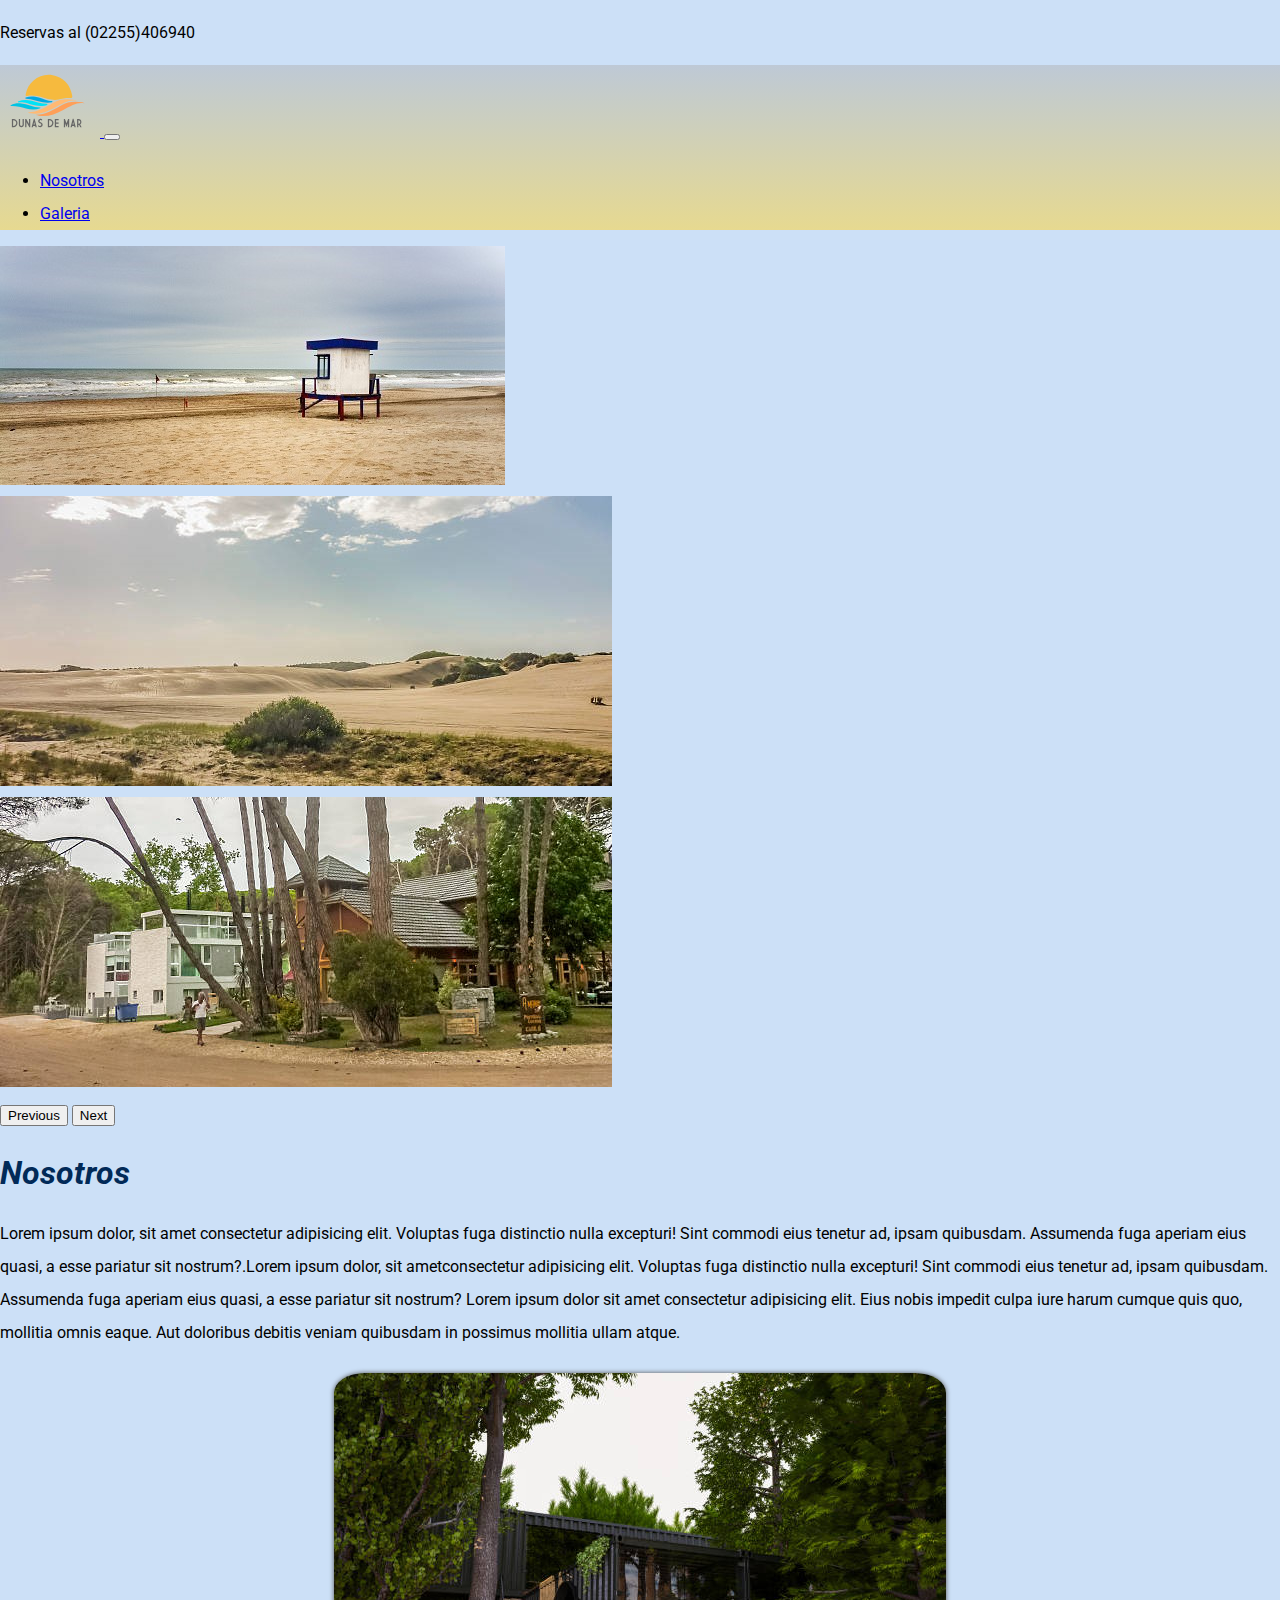
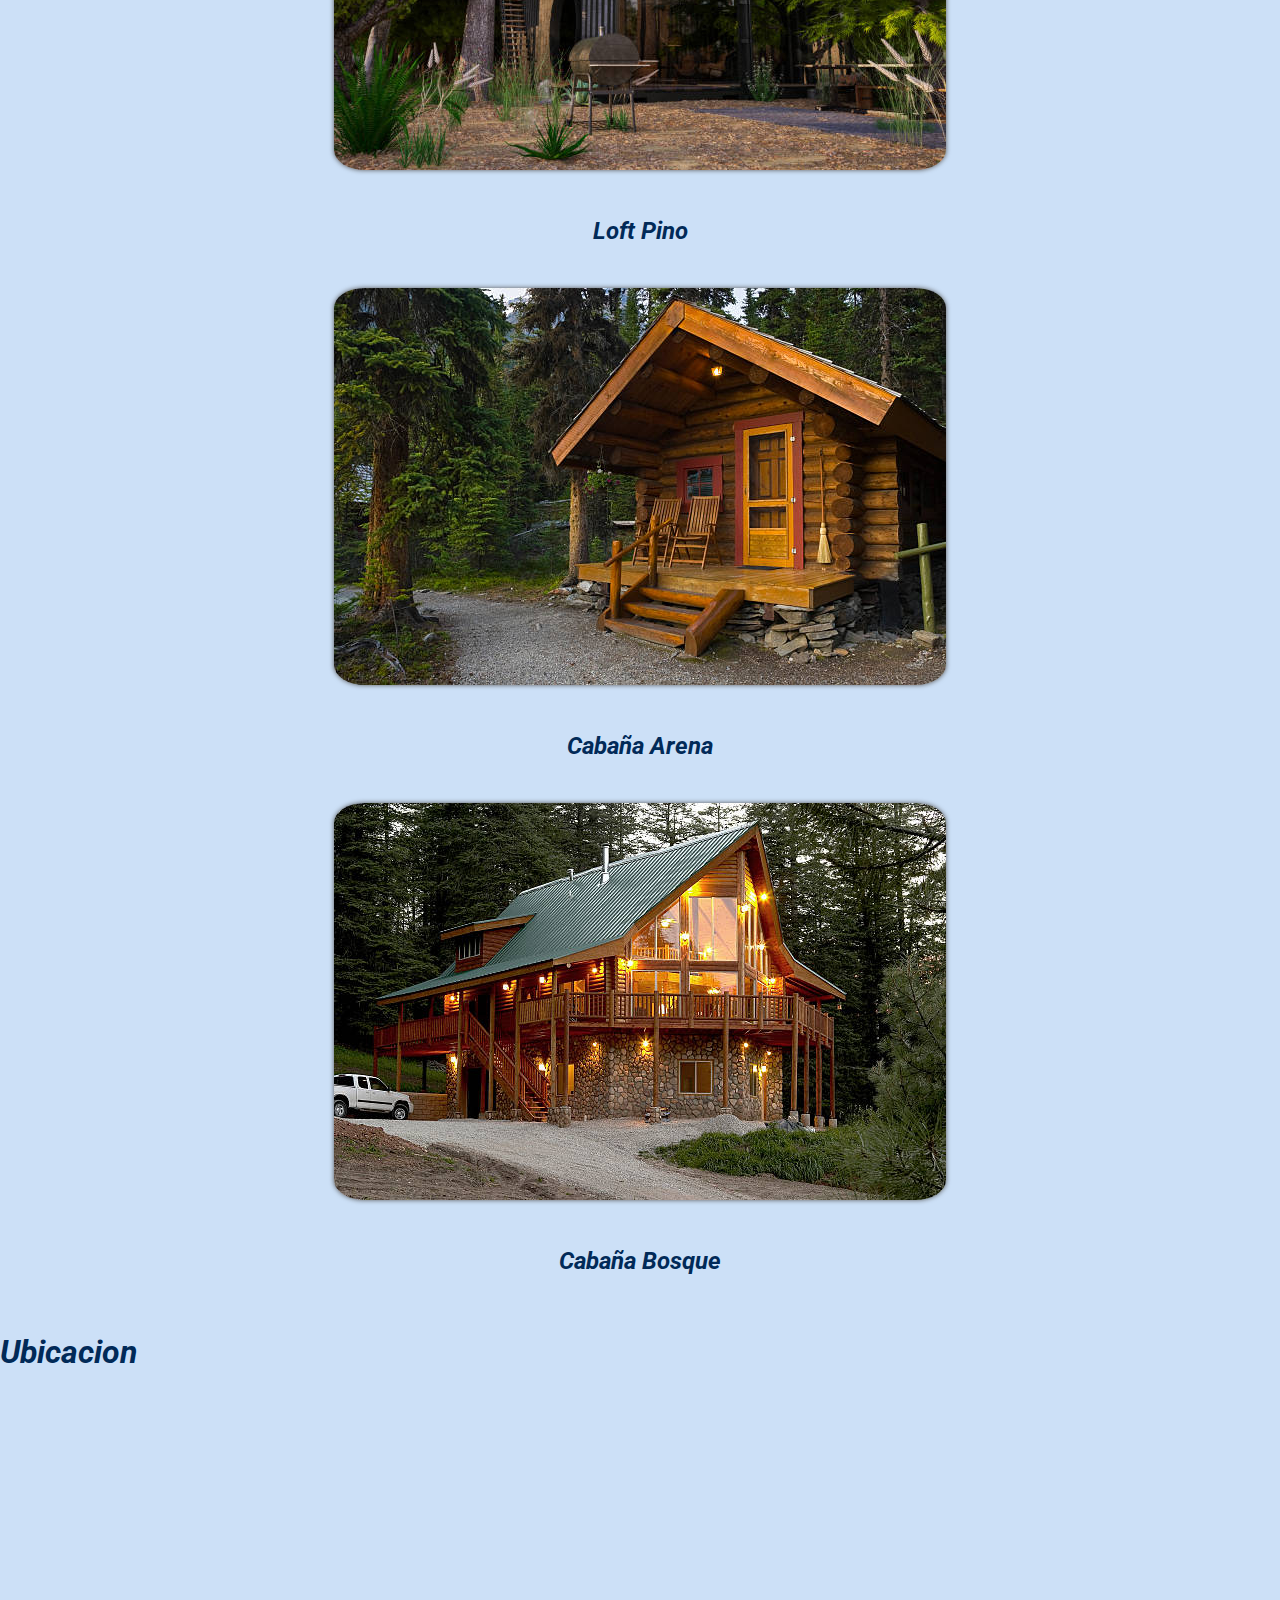
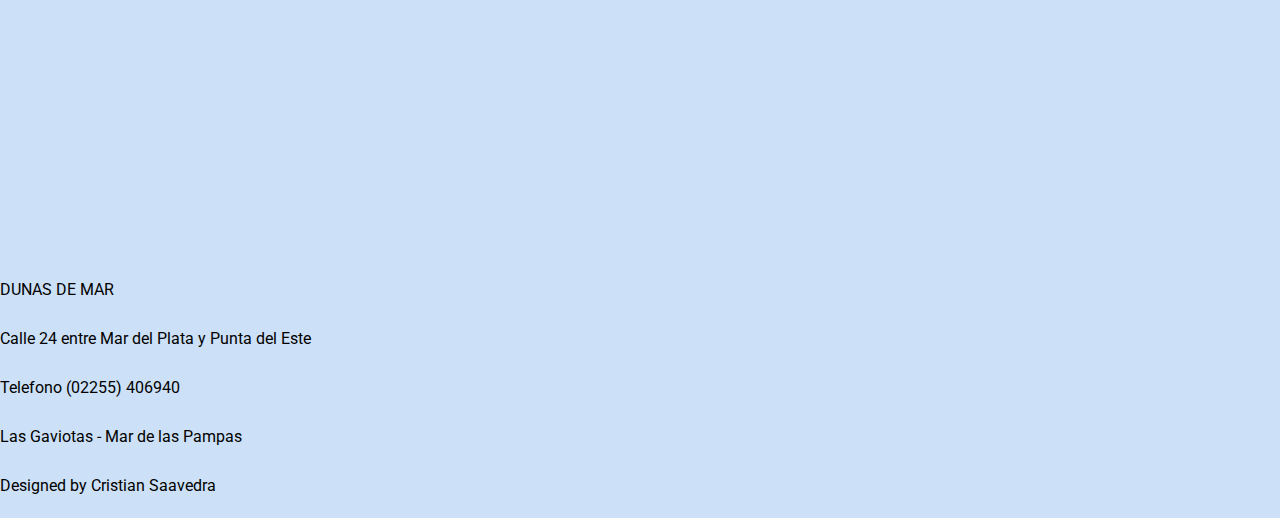
<file: index.html>
<!DOCTYPE html>
<html lang="en">

<head>
    <meta charset="UTF-8">
    <meta http-equiv="X-UA-Compatible" content="IE=edge">
    <meta name="viewport" content="width=device-width, initial-scale=1.0">
    <title>Dunas de Mar</title>
    <link rel="preconnect" href="https://fonts.googleapis.com">
    <link rel="preconnect" href="https://fonts.gstatic.com" crossorigin>
    <link href="https://fonts.googleapis.com/css2?family=Roboto:wght@100;300;500&display=swap" rel="stylesheet">
    <link href="https://cdn.jsdelivr.net/npm/bootstrap@5.1.3/dist/css/bootstrap.min.css" rel="stylesheet" integrity="sha384-1BmE4kWBq78iYhFldvKuhfTAU6auU8tT94WrHftjDbrCEXSU1oBoqyl2QvZ6jIW3" crossorigin="anonymous">
    <link rel="stylesheet" href="css/styleb.css">


</head>

<body>
    <div class="text-center text-secondary">
        <p>Reservas al (02255)406940</p>
    </div>
    <!--inicia nav-->
    <nav class="navbar navbar-expand-lg navbar-light sticky-top" id="botonera">
        <div class="container-fluid">
            <a class="navbar-brand" href="indexb.html">
                <img src="img/logo.svg" alt="" class="w-50">
            </a>
            <button class="navbar-toggler" type="button" data-bs-toggle="collapse" data-bs-target="#navbarSupportedContent" aria-controls="navbarSupportedContent" aria-expanded="false" aria-label="Toggle navigation">
            <span class="navbar-toggler-icon"></span>
          </button>
            <div class="collapse navbar-collapse" id="navbarSupportedContent">
                <ul class="navbar-nav ms-auto mb-2 mb-lg-0">
                    <li class="nav-item">
                        <a class="nav-link" aria-current="page" href="index.html">Nosotros</a>
                    </li>
                    <li class="nav-item">
                        <a class="nav-link" aria-current="page" href="galeriab.html">Galeria</a>
                    </li>
                </ul>
            </div>
        </div>
    </nav>
    <!-- termina nav -->
    <!-- empieza carousel -->
    <div id="carouselExampleFade" class="carousel slide carousel-fade" data-bs-ride="carousel">
        <div class="carousel-inner">
            <div class="carousel-item active">
                <img src="img/homeimg.jpg" class="d-block w-100" alt="homeimg">
            </div>
            <div class="carousel-item">
                <img src="img/playas3.jpg" class="d-block w-100" alt="playas3">
            </div>
            <div class="carousel-item">
                <img src="img/dunasdemar.jpg" class="d-block w-100" alt="dunasdemar">
            </div>
        </div>
        <button class="carousel-control-prev" type="button" data-bs-target="#carouselExampleFade" data-bs-slide="prev">
          <span class="carousel-control-prev-icon" aria-hidden="true"></span>
          <span class="visually-hidden">Previous</span>
        </button>
        <button class="carousel-control-next" type="button" data-bs-target="#carouselExampleFade" data-bs-slide="next">
          <span class="carousel-control-next-icon" aria-hidden="true"></span>
          <span class="visually-hidden">Next</span>
        </button>
    </div>
    <!-- termina carousel -->
    <!-- empieza section 1 -->
    <section class="py-3">
        <div class="container-fluid">
            <h2 class="text-center">Nosotros</h2>
            <p>Lorem ipsum dolor, sit amet consectetur adipisicing elit. Voluptas fuga distinctio nulla excepturi! Sint commodi eius tenetur ad, ipsam quibusdam. Assumenda fuga aperiam eius quasi, a esse pariatur sit nostrum?.Lorem ipsum dolor, sit ametconsectetur
                adipisicing elit. Voluptas fuga distinctio nulla excepturi! Sint commodi eius tenetur ad, ipsam quibusdam. Assumenda fuga aperiam eius quasi, a esse pariatur sit nostrum? Lorem ipsum dolor sit amet consectetur adipisicing elit. Eius nobis
                impedit culpa iure harum cumque quis quo, mollitia omnis eaque. Aut doloribus debitis veniam quibusdam in possimus mollitia ullam atque.</p>

        </div>
        <div class="container-fluid">
            <div class="row">
                <div class="casa col-sm-12 col-md-12 col-lg-4 ">
                    <img src="img/pino1.jpg" alt="pino" class="w-100">
                    <h3 class="text-center">Loft Pino</h3>
                </div>
                <div class="casa col-sm-12 col-md-12 col-lg-4 ">
                    <img src="img/arena1.jpg" alt="arena" class="w-100">
                    <h3 class="text-center">Cabaña Arena</h3>
                </div>
                <div class="casa col-sm-12 col-md-12 col-lg-4 ">
                    <img src="img/bosque1.jpg" alt="bosque" class="w-100">
                    <h3 class="text-center">Cabaña Bosque</h3>
                </div>
            </div>
        </div>

    </section>

    <!-- termina section -->
    <!-- empieza section 2 -->
    <section class="py-3">
        <div class="container-fluid">
            <h2 class="text-center">Ubicacion</h2>
        </div>
        <div class="map-responsive">
            <iframe src="https://www.google.com/maps/embed?pb=!1m18!1m12!1m3!1d1154.4220809812261!2d-57.02742946127886!3d-37.33671243508134!2m3!1f0!2f0!3f0!3m2!1i1024!2i768!4f13.1!3m3!1m2!1s0x959b5dd0fa54eaf1%3A0x745b63779392e329!2sMar%20de%20las%20Pampas%2C%20Provincia%20de%20Buenos%20Aires!5e0!3m2!1ses!2sar!4v1644884885836!5m2!1ses!2sar"
                width="100%" height="450" style="border:0;" allowfullscreen="" loading="lazy"></iframe>
        </div>
    </section>
    <footer>
        <div class="text-center text-warning bg-dark py-3">
            <p>DUNAS DE MAR</p>
            <p>Calle 24 entre Mar del Plata y Punta del Este</p>
            <p>Telefono (02255) 406940</p>
            <p>Las Gaviotas - Mar de las Pampas</p>
            <p>Designed by Cristian Saavedra</p>
        </div>
    </footer>
    <script src="https://cdn.jsdelivr.net/npm/bootstrap@5.1.3/dist/js/bootstrap.bundle.min.js" integrity="sha384-ka7Sk0Gln4gmtz2MlQnikT1wXgYsOg+OMhuP+IlRH9sENBO0LRn5q+8nbTov4+1p" crossorigin="anonymous"></script>
</body>

</html>
</file>
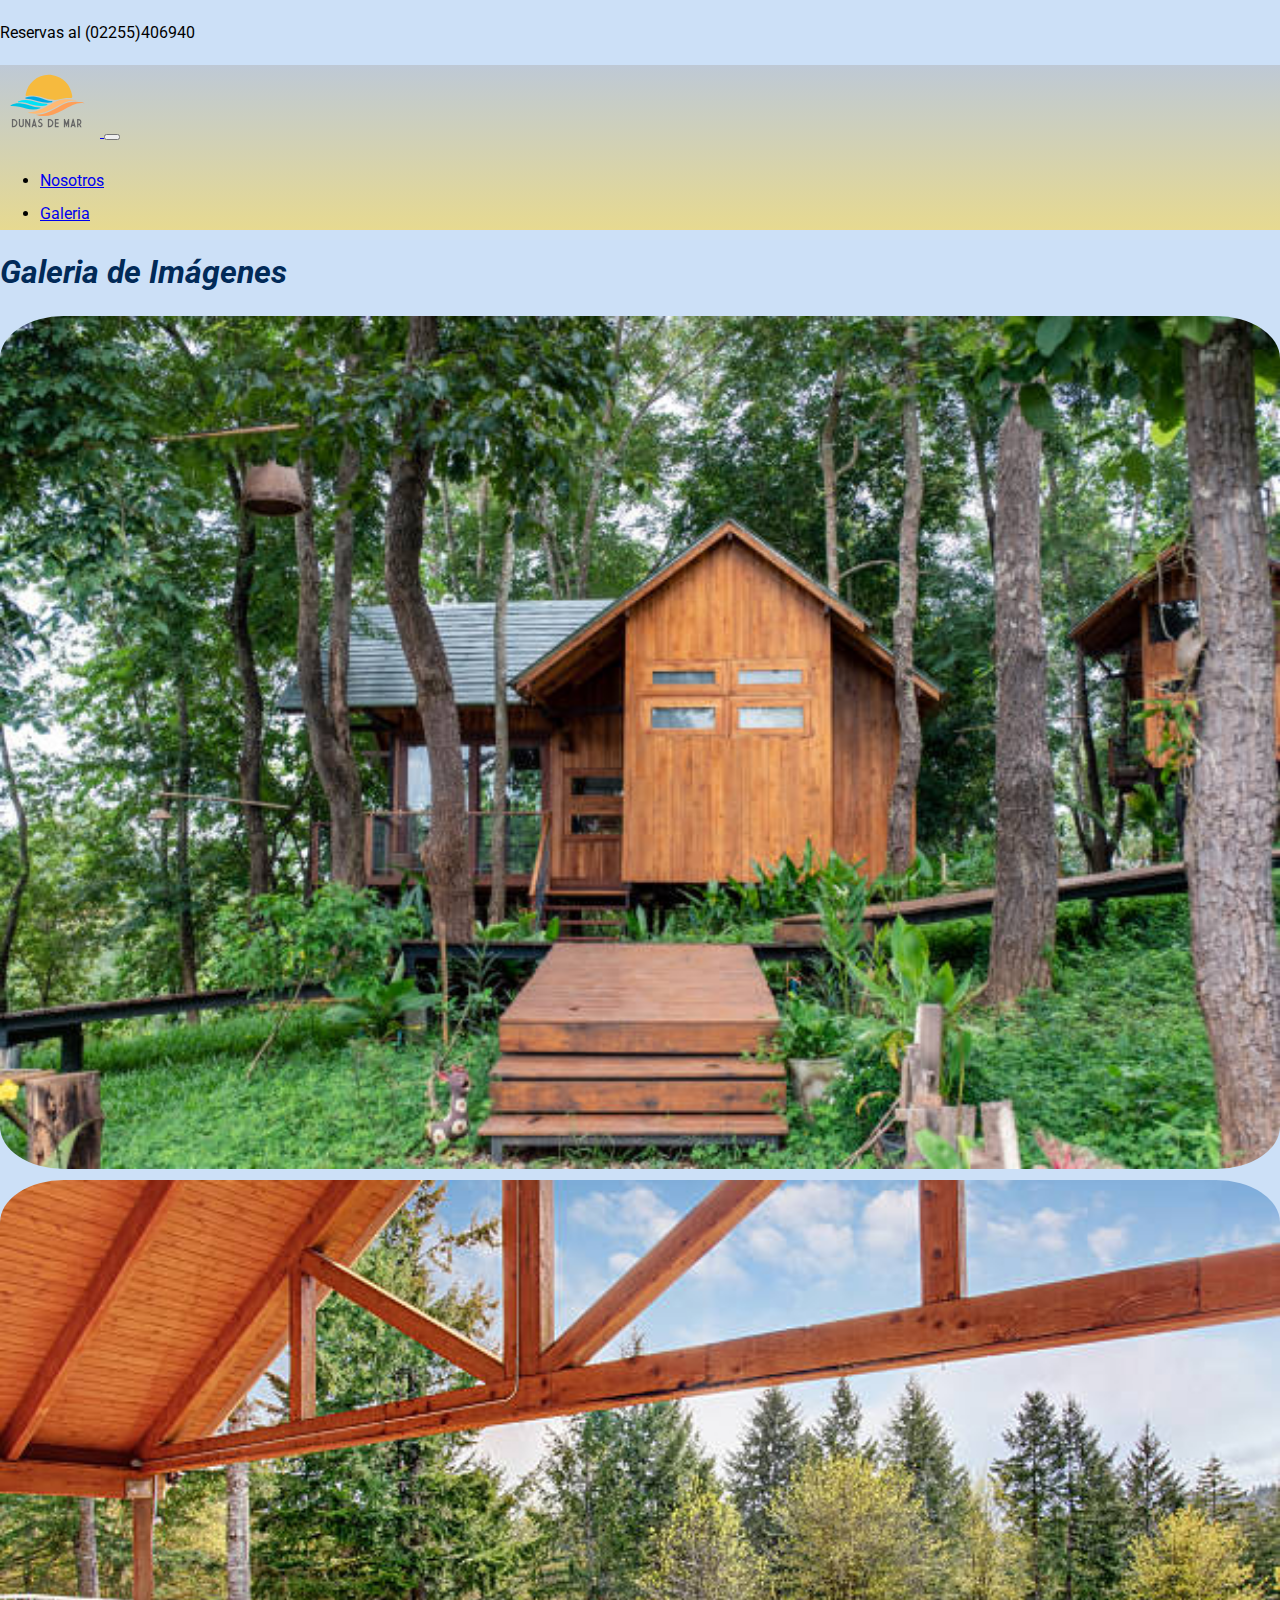
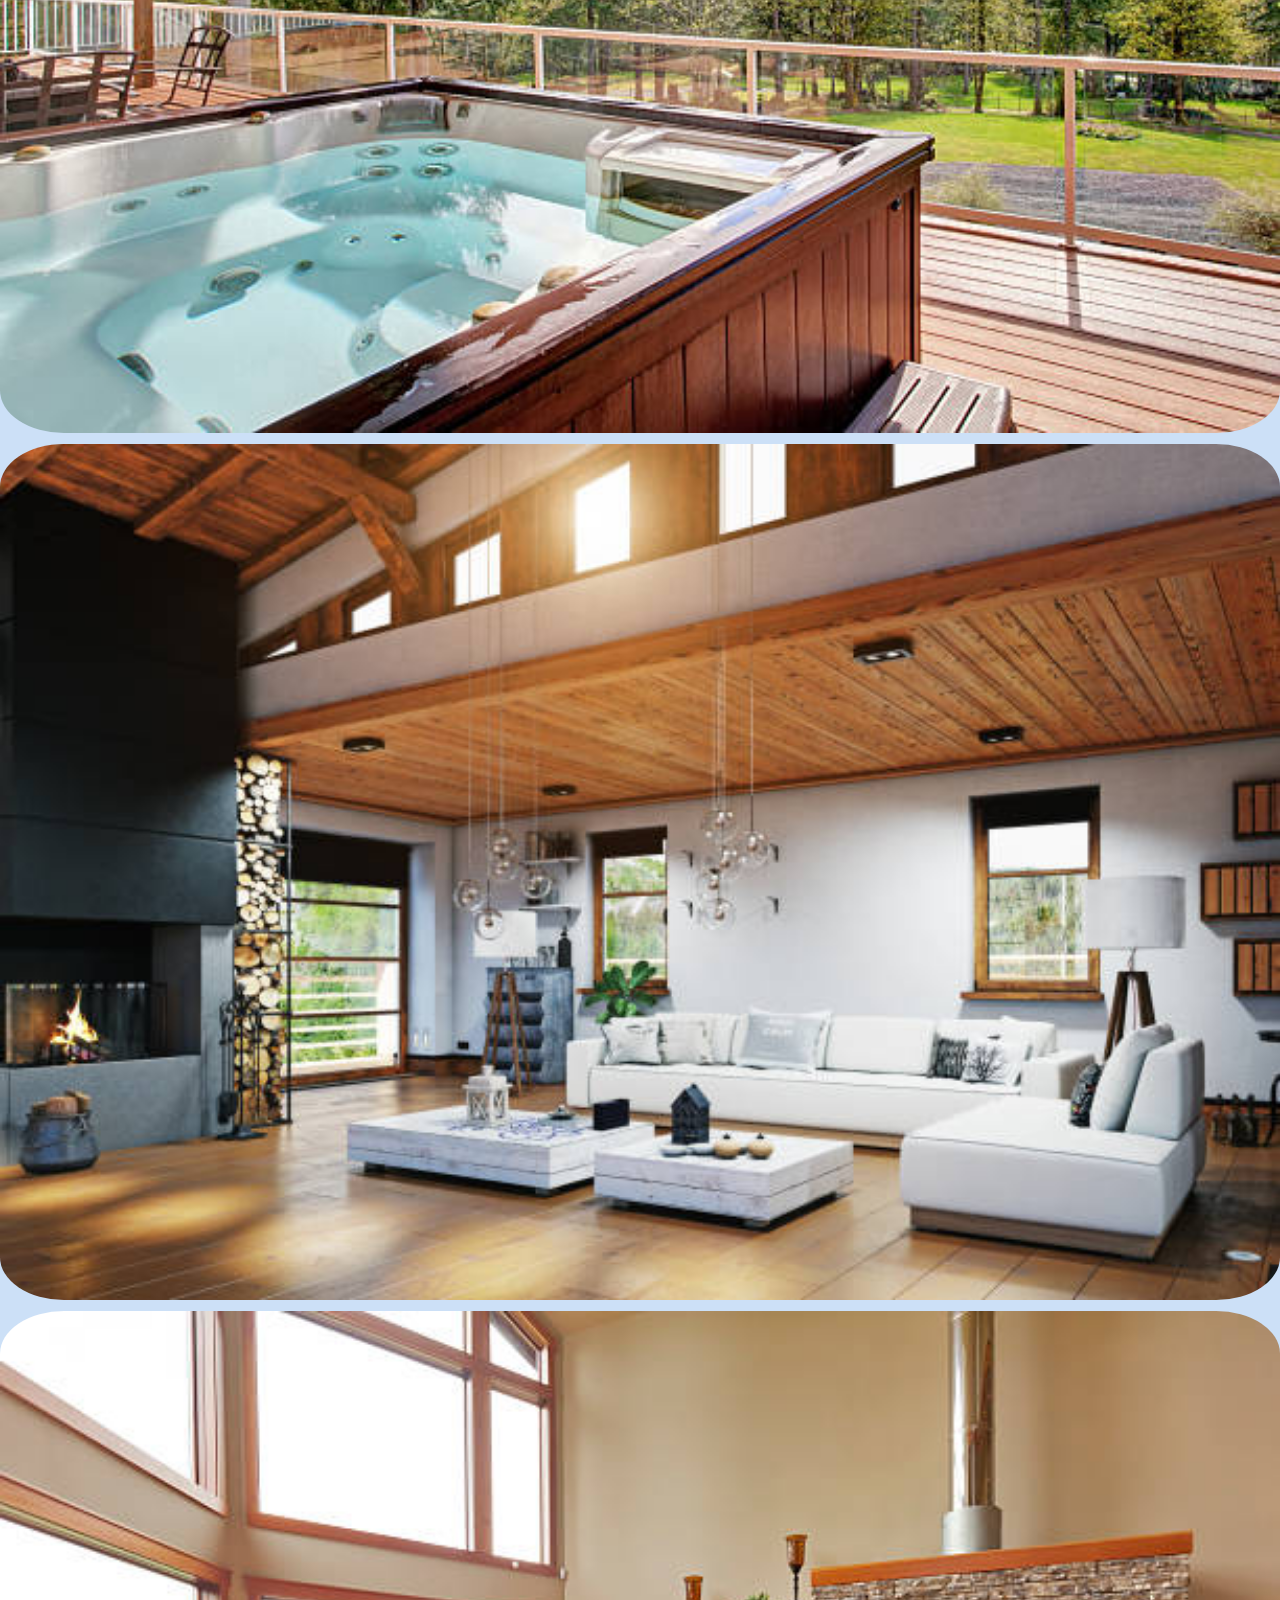
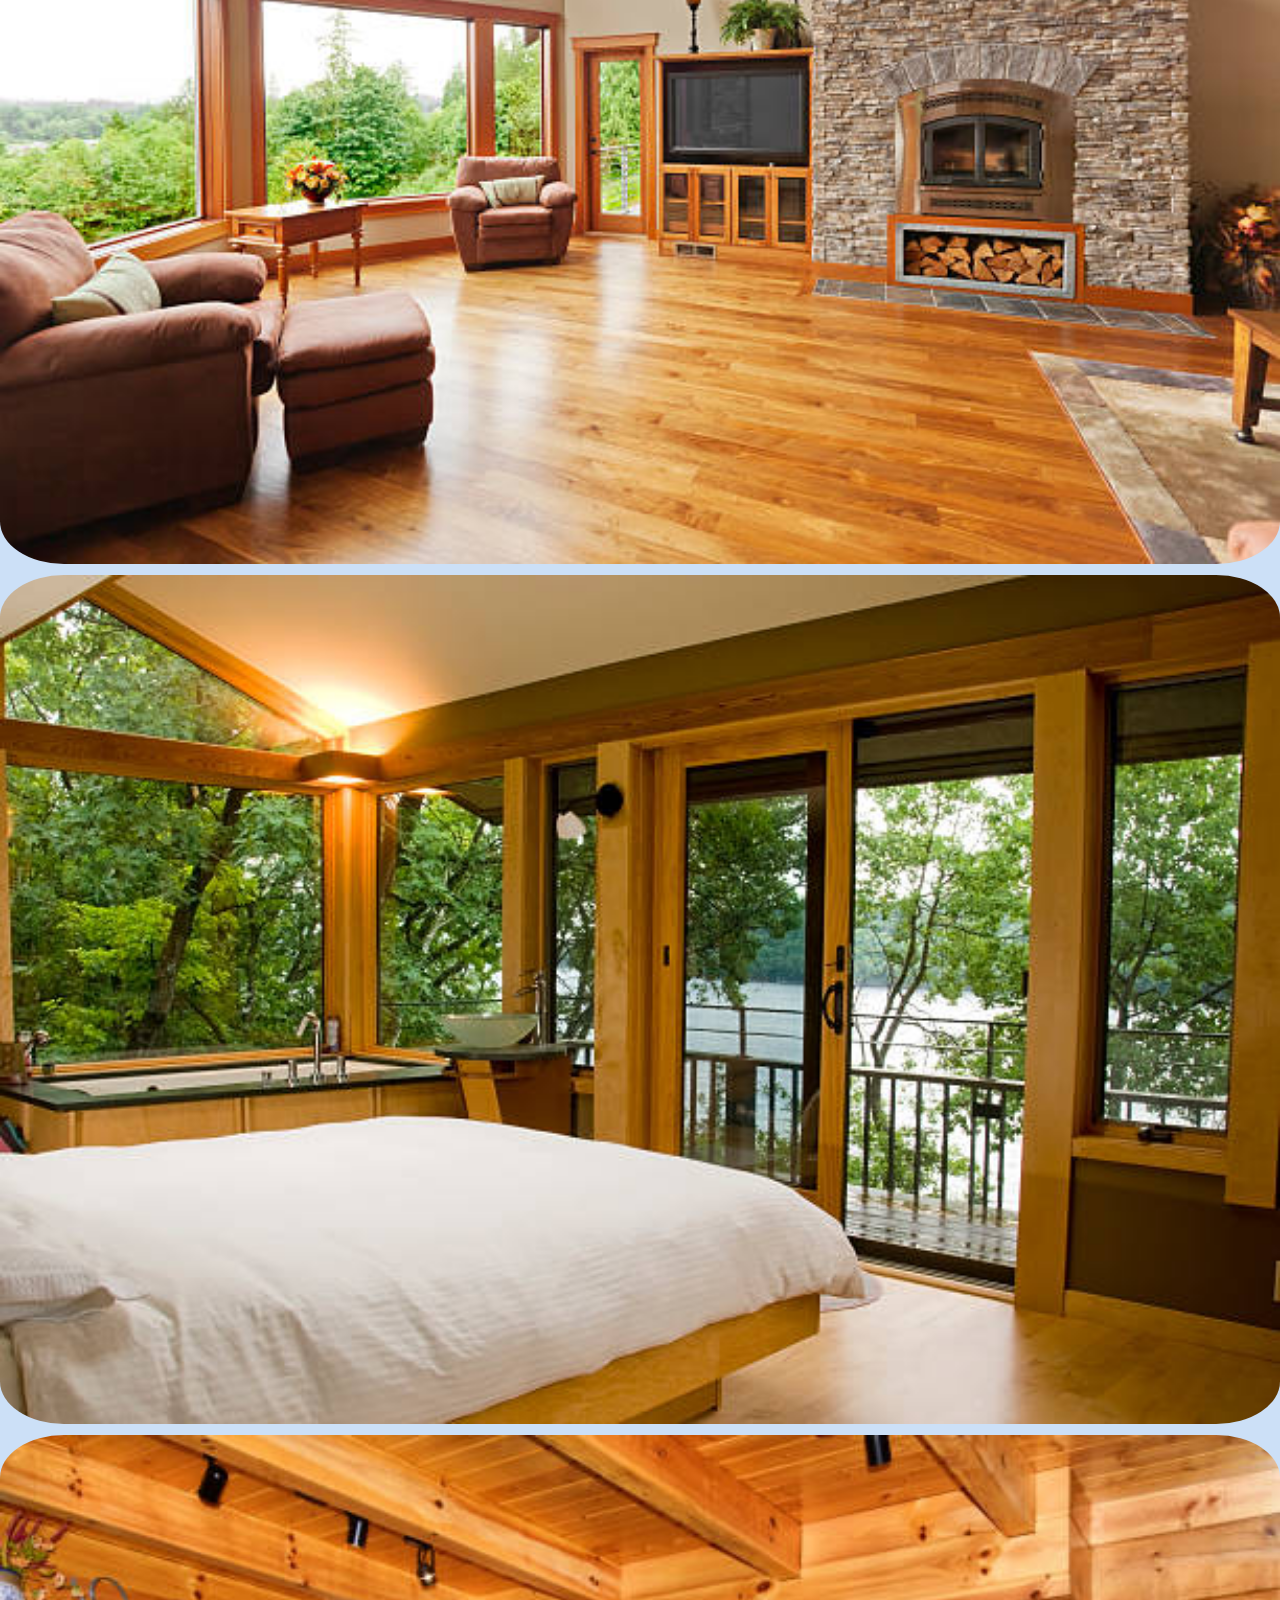
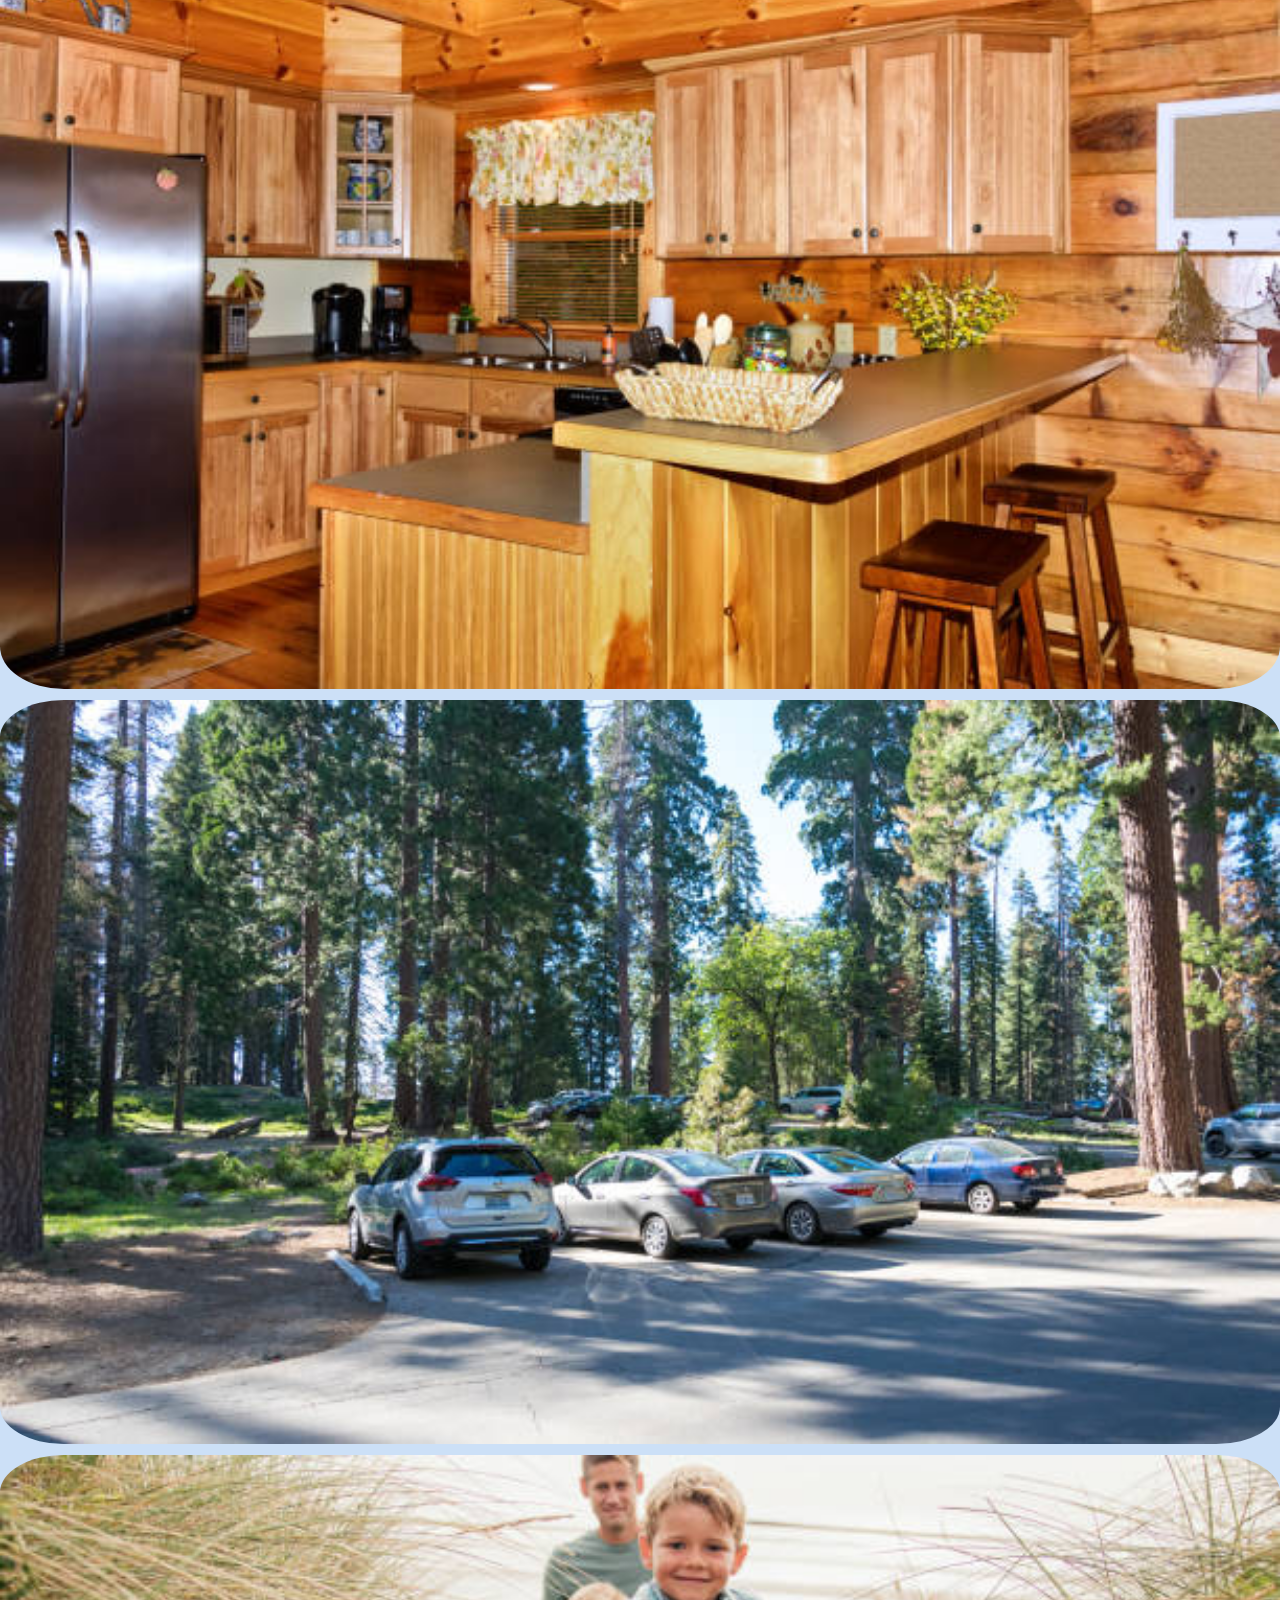
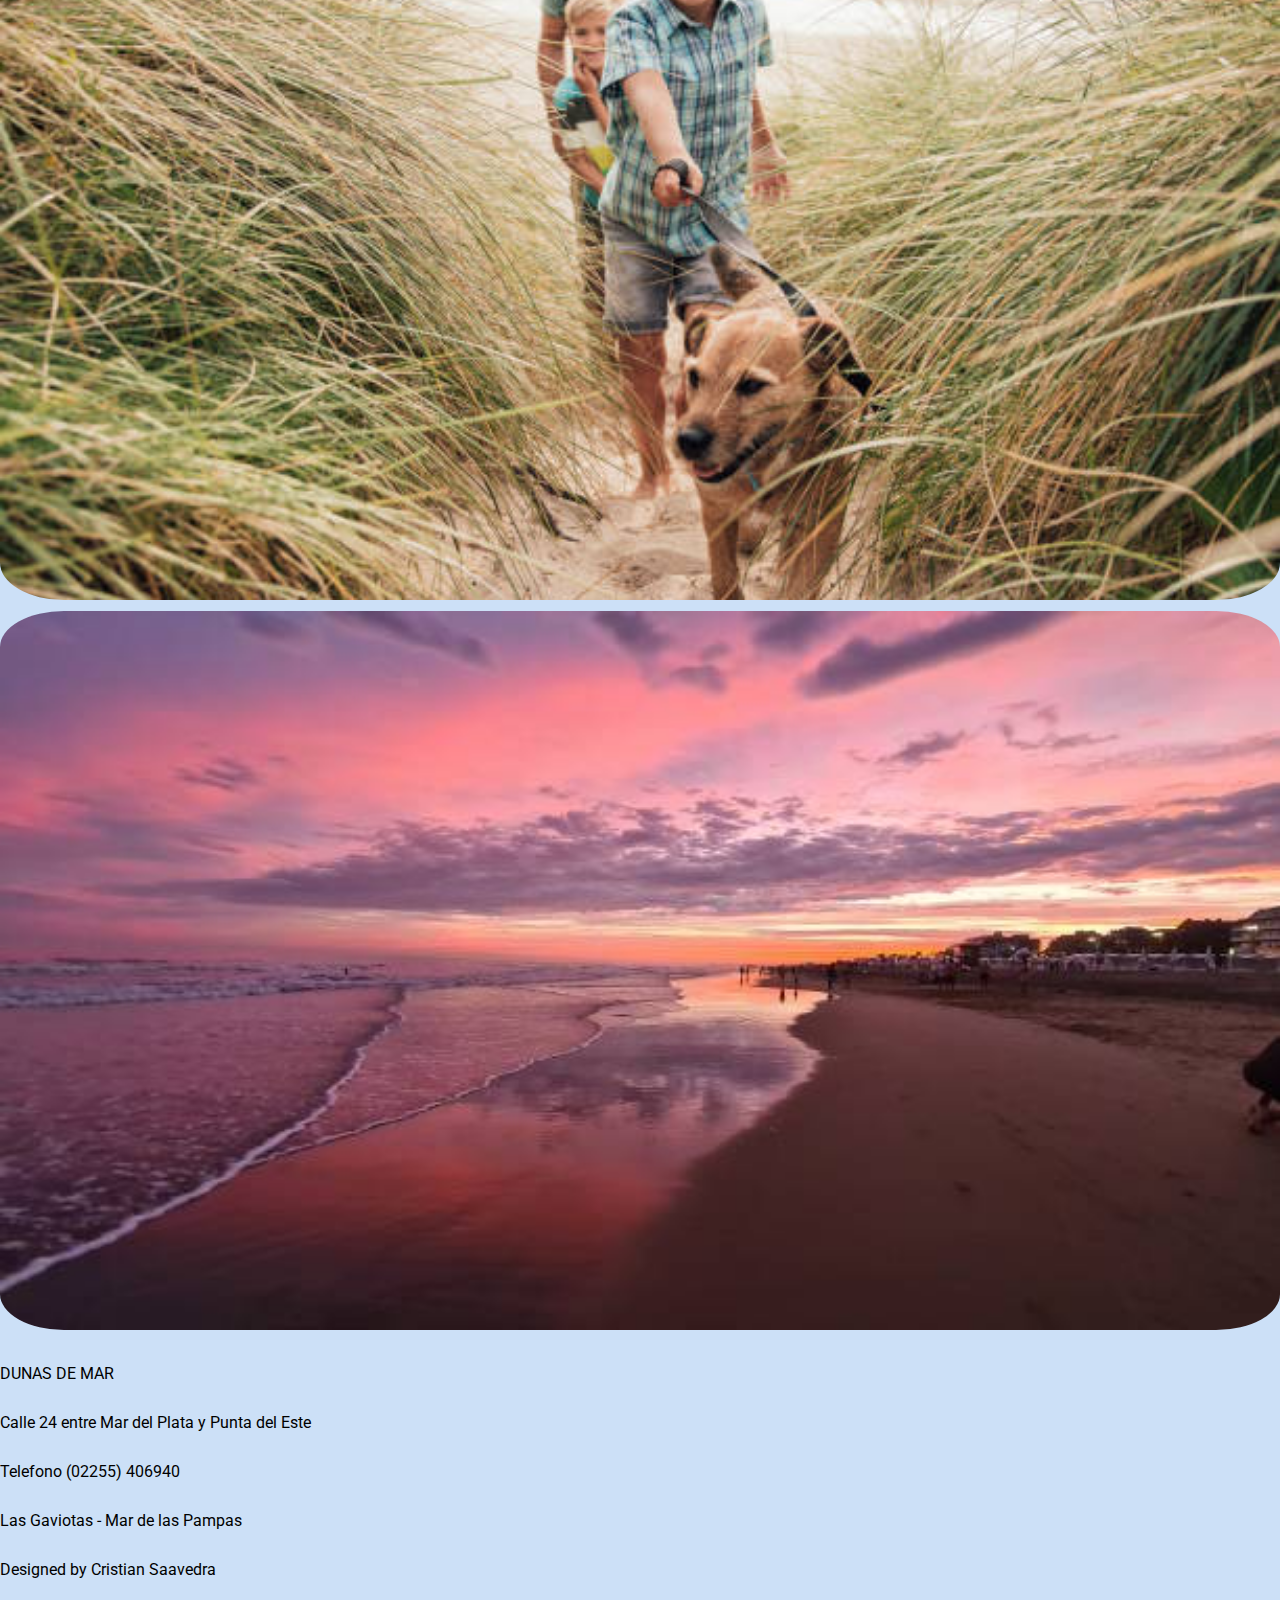
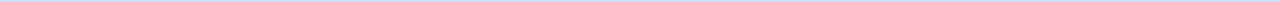
<file: galeriab.html>
<!DOCTYPE html>
<html lang="en">

<head>
    <meta charset="UTF-8">
    <meta http-equiv="X-UA-Compatible" content="IE=edge">
    <meta name="viewport" content="width=device-width, initial-scale=1.0">
    <title>Dunas de Mar</title>
    <link rel="preconnect" href="https://fonts.googleapis.com">
    <link rel="preconnect" href="https://fonts.gstatic.com" crossorigin>
    <link href="https://fonts.googleapis.com/css2?family=Roboto:wght@100;300;500&display=swap" rel="stylesheet">
    <link href="https://cdn.jsdelivr.net/npm/bootstrap@5.1.3/dist/css/bootstrap.min.css" rel="stylesheet" integrity="sha384-1BmE4kWBq78iYhFldvKuhfTAU6auU8tT94WrHftjDbrCEXSU1oBoqyl2QvZ6jIW3" crossorigin="anonymous">
    <link rel="stylesheet" href="css/styleb.css">


</head>

<body>
    <div class="text-center text-secondary">
        <p>Reservas al (02255)406940</p>
    </div>
    <!--inicia nav-->
    <nav class="navbar navbar-expand-lg navbar-light sticky-top" id="botonera">
        <div class="container-fluid">
            <a class="navbar-brand" href="indexb.html">
                <img src="img/logo.svg" alt="">
            </a>
            <button class="navbar-toggler" type="button" data-bs-toggle="collapse" data-bs-target="#navbarSupportedContent" aria-controls="navbarSupportedContent" aria-expanded="false" aria-label="Toggle navigation">
            <span class="navbar-toggler-icon"></span>
          </button>
            <div class="collapse navbar-collapse" id="navbarSupportedContent">
                <ul class="navbar-nav ms-auto mb-2 mb-lg-0">
                    <li class="nav-item">
                        <a class="nav-link" aria-current="page" href="index.html">Nosotros</a>
                    </li>
                    <li class="nav-item">
                        <a class="nav-link" aria-current="page" href="galeriab.html">Galeria</a>
                    </li>
                </ul>
            </div>
        </div>
    </nav>
    <!-- termina nav -->

    <!-- empieza section 1 -->
    <section class="py-3">
        <div class="container">
            <h2 class="text-center">Galeria de Imágenes</h2>
        </div>
        <div class="galeria container-fluid">
            <div class="imagenes row">

                <div class="foto col-sm-12 col-md-6 col-lg-4 ">
                    <img src="img/arena2.jpg" alt="" class="w-100 py-2">
                </div>
                <div class="foto col-sm-12 col-md-6 col-lg-4 ">
                    <img src="img/arena5.jpg" alt="" class="w-100 py-2">
                </div>
                <div class="foto col-sm-12 col-md-6 col-lg-4 ">
                    <img src="img/bosque2.jpg" alt="" class="w-100 py-2">
                </div>
                <div class="foto col-sm-12 col-md-6 col-lg-4 ">
                    <img src="img/living.jpg" alt="" class="w-100 py-2">
                </div>
                <div class="foto col-sm-12 col-md-6 col-lg-4 ">
                    <img src="img/loft1.jpg" alt="" class="w-100 py-2">
                </div>
                <div class="foto col-sm-12 col-md-6 col-lg-4 ">
                    <img src="img/loft2.jpg" alt="" class="w-100 py-2">
                </div>
                <div class="foto col-sm-12 col-md-6 col-lg-4 ">
                    <img src="img/parking.jpg" alt="" class="w-100 py-2">
                </div>
                <div class="foto col-sm-12 col-md-6 col-lg-4 ">
                    <img src="img/bobi2.jpg" alt="" class="w-100 py-2">
                </div>
                <div class="foto col-sm-12 col-md-6 col-lg-4 ">
                    <img src="img/playa2.jpg" alt="" class="w-100 py-2">
                </div>

            </div>
        </div>

    </section>

    <!-- termina section -->

    <footer>
        <div class="text-center text-warning bg-dark py-3">
            <p>DUNAS DE MAR</p>
            <p>Calle 24 entre Mar del Plata y Punta del Este</p>
            <p>Telefono (02255) 406940</p>
            <p>Las Gaviotas - Mar de las Pampas</p>
            <p>Designed by Cristian Saavedra</p>
        </div>
    </footer>
    <script src="https://cdn.jsdelivr.net/npm/bootstrap@5.1.3/dist/js/bootstrap.bundle.min.js" integrity="sha384-ka7Sk0Gln4gmtz2MlQnikT1wXgYsOg+OMhuP+IlRH9sENBO0LRn5q+8nbTov4+1p" crossorigin="anonymous"></script>
</body>

</html>
</file>
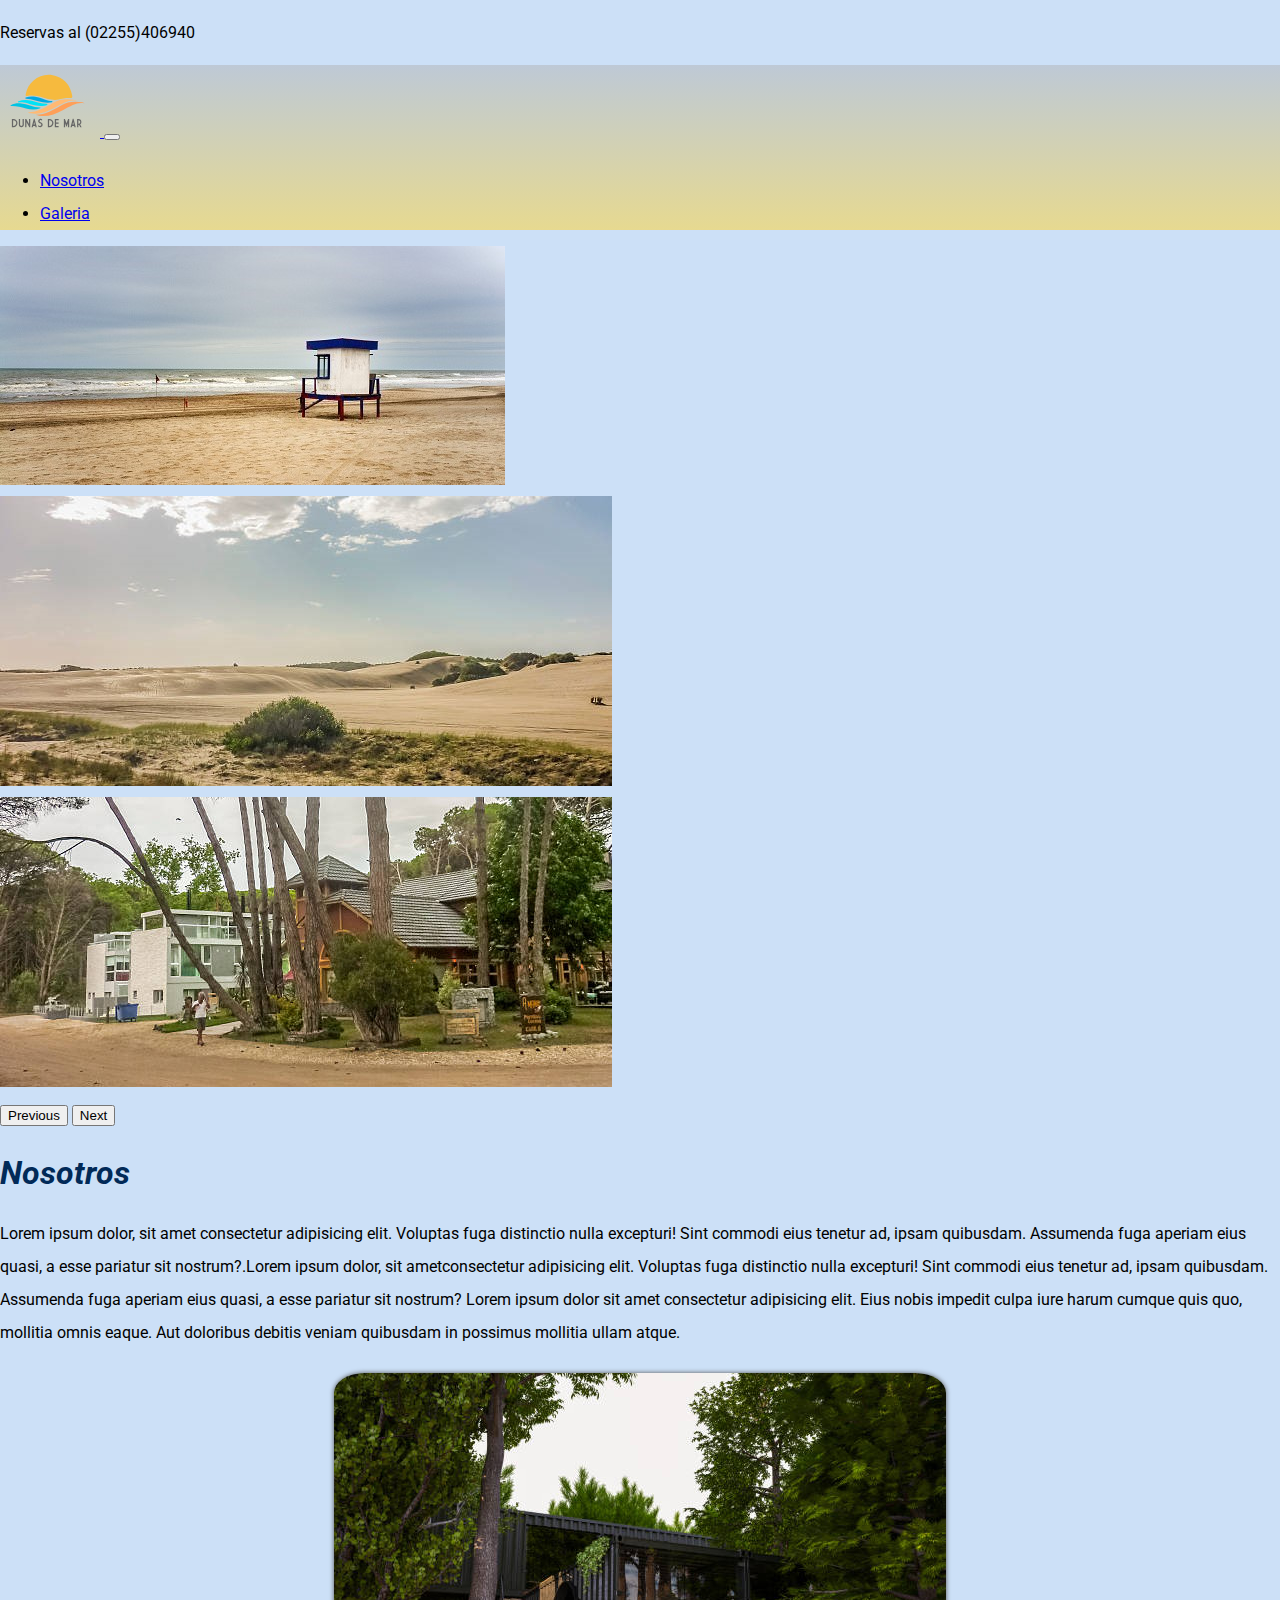
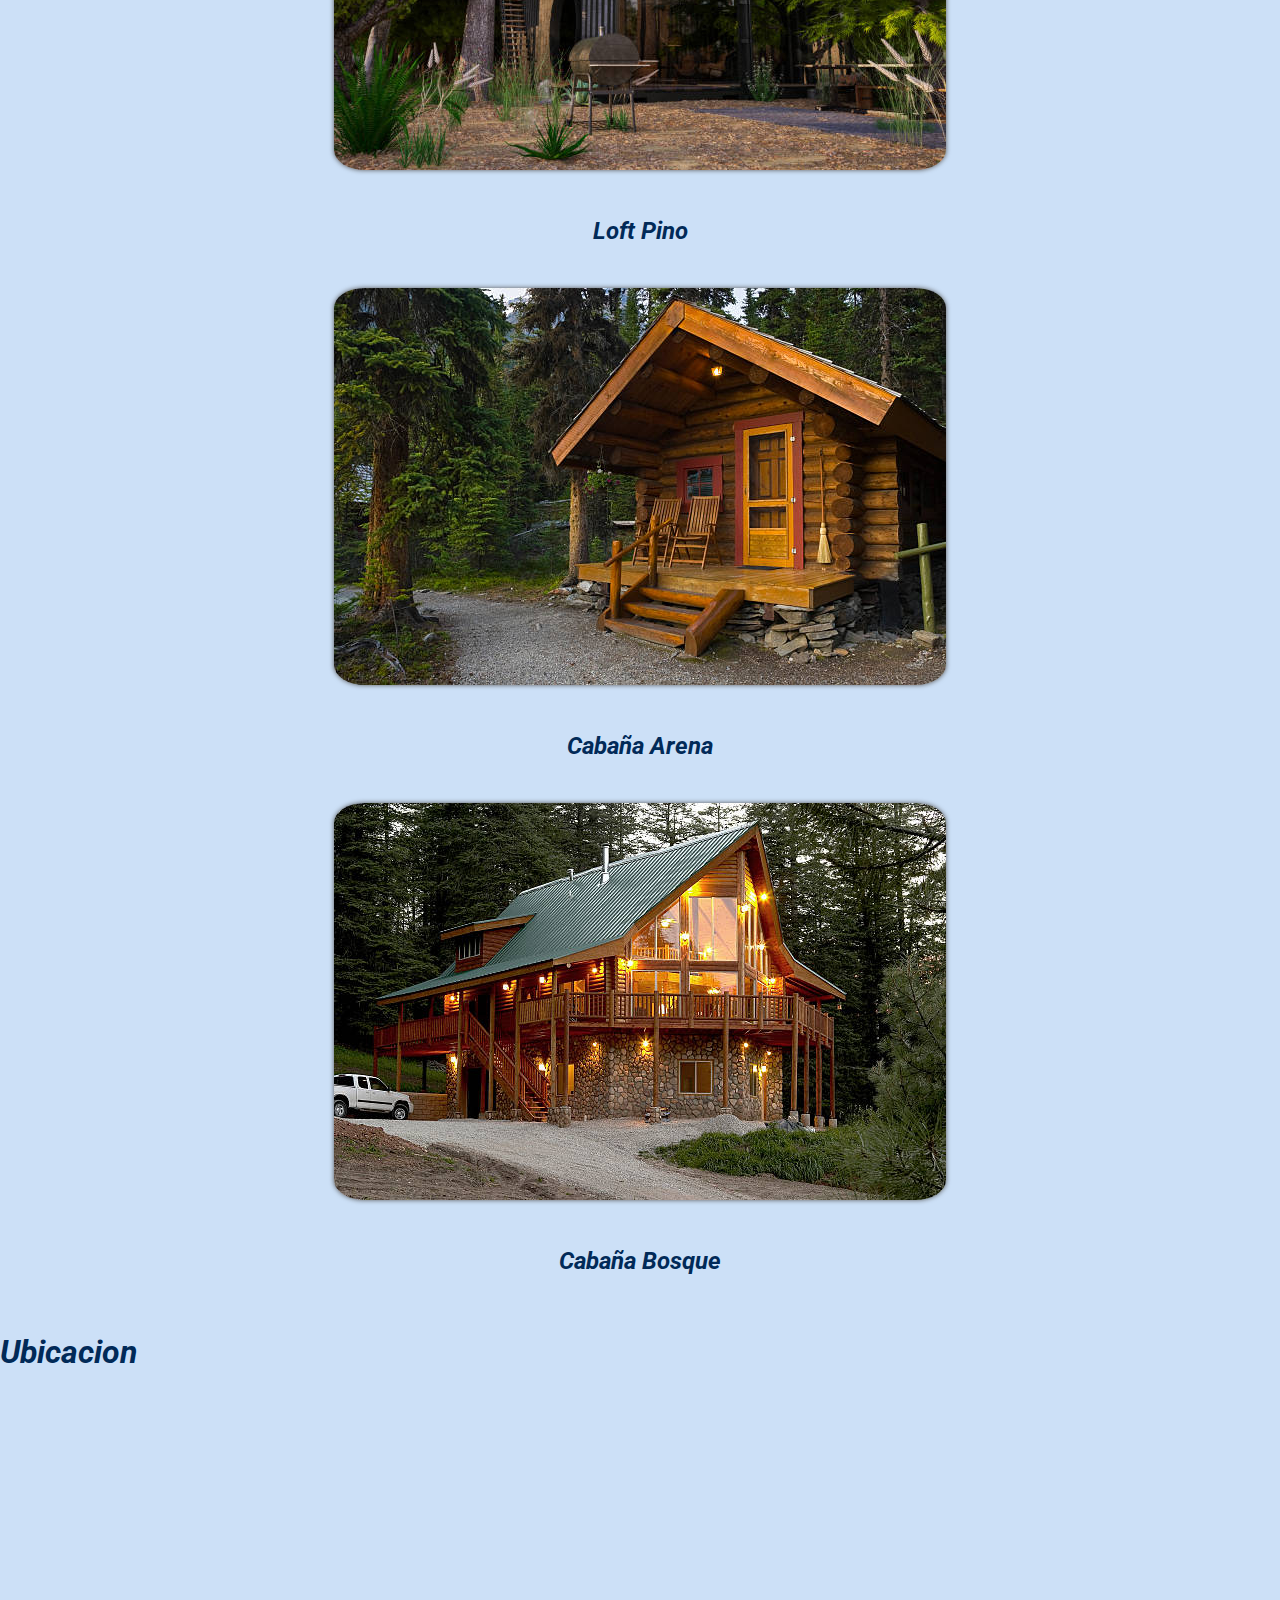
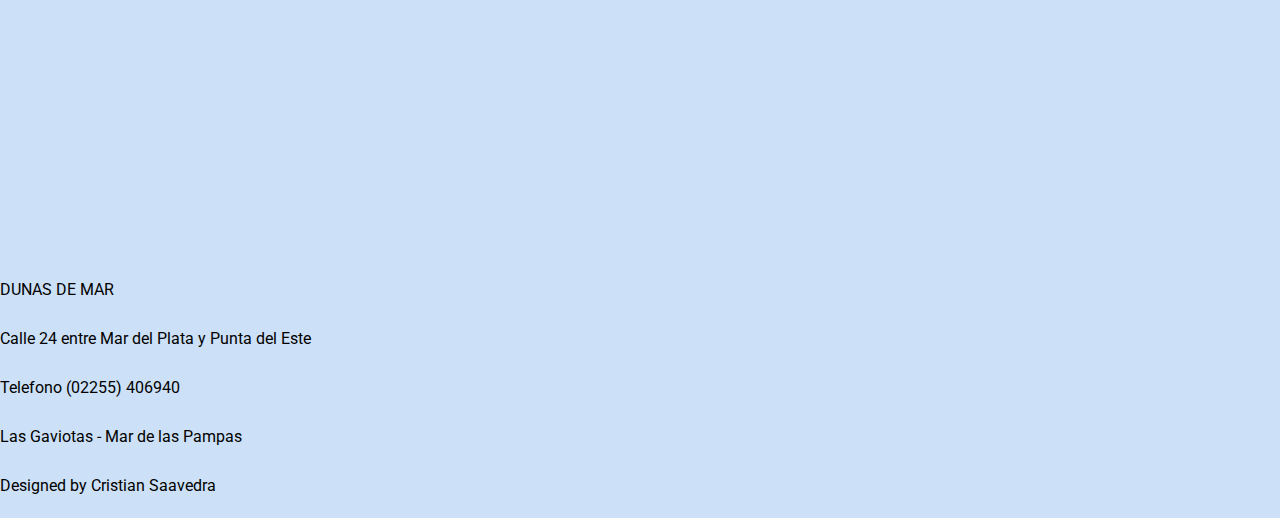
<file: indexb.html>
<!DOCTYPE html>
<html lang="en">

<head>
    <meta charset="UTF-8">
    <meta http-equiv="X-UA-Compatible" content="IE=edge">
    <meta name="viewport" content="width=device-width, initial-scale=1.0">
    <title>Dunas de Mar</title>
    <link rel="preconnect" href="https://fonts.googleapis.com">
    <link rel="preconnect" href="https://fonts.gstatic.com" crossorigin>
    <link href="https://fonts.googleapis.com/css2?family=Roboto:wght@100;300;500&display=swap" rel="stylesheet">
    <link href="https://cdn.jsdelivr.net/npm/bootstrap@5.1.3/dist/css/bootstrap.min.css" rel="stylesheet" integrity="sha384-1BmE4kWBq78iYhFldvKuhfTAU6auU8tT94WrHftjDbrCEXSU1oBoqyl2QvZ6jIW3" crossorigin="anonymous">
    <link rel="stylesheet" href="css/styleb.css">


</head>

<body>
    <div class="text-center text-secondary">
        <p>Reservas al (02255)406940</p>
    </div>
    <!--inicia nav-->
    <nav class="navbar navbar-expand-lg navbar-light sticky-top" id="botonera">
        <div class="container-fluid">
            <a class="navbar-brand" href="indexb.html">
                <img src="img/logo.svg" alt="" class="w-50">
            </a>
            <button class="navbar-toggler" type="button" data-bs-toggle="collapse" data-bs-target="#navbarSupportedContent" aria-controls="navbarSupportedContent" aria-expanded="false" aria-label="Toggle navigation">
            <span class="navbar-toggler-icon"></span>
          </button>
            <div class="collapse navbar-collapse" id="navbarSupportedContent">
                <ul class="navbar-nav ms-auto mb-2 mb-lg-0">
                    <li class="nav-item">
                        <a class="nav-link" aria-current="page" href="indexb.html">Nosotros</a>
                    </li>
                    <li class="nav-item">
                        <a class="nav-link" aria-current="page" href="galeriab.html">Galeria</a>
                    </li>
                </ul>
            </div>
        </div>
    </nav>
    <!-- termina nav -->
    <!-- empieza carousel -->
    <div id="carouselExampleFade" class="carousel slide carousel-fade" data-bs-ride="carousel">
        <div class="carousel-inner">
            <div class="carousel-item active">
                <img src="img/homeimg.jpg" class="d-block w-100" alt="homeimg">
            </div>
            <div class="carousel-item">
                <img src="img/playas3.jpg" class="d-block w-100" alt="playas3">
            </div>
            <div class="carousel-item">
                <img src="img/dunasdemar.jpg" class="d-block w-100" alt="dunasdemar">
            </div>
        </div>
        <button class="carousel-control-prev" type="button" data-bs-target="#carouselExampleFade" data-bs-slide="prev">
          <span class="carousel-control-prev-icon" aria-hidden="true"></span>
          <span class="visually-hidden">Previous</span>
        </button>
        <button class="carousel-control-next" type="button" data-bs-target="#carouselExampleFade" data-bs-slide="next">
          <span class="carousel-control-next-icon" aria-hidden="true"></span>
          <span class="visually-hidden">Next</span>
        </button>
    </div>
    <!-- termina carousel -->
    <!-- empieza section 1 -->
    <section class="py-3">
        <div class="container-fluid">
            <h2 class="text-center">Nosotros</h2>
            <p>Lorem ipsum dolor, sit amet consectetur adipisicing elit. Voluptas fuga distinctio nulla excepturi! Sint commodi eius tenetur ad, ipsam quibusdam. Assumenda fuga aperiam eius quasi, a esse pariatur sit nostrum?.Lorem ipsum dolor, sit ametconsectetur
                adipisicing elit. Voluptas fuga distinctio nulla excepturi! Sint commodi eius tenetur ad, ipsam quibusdam. Assumenda fuga aperiam eius quasi, a esse pariatur sit nostrum? Lorem ipsum dolor sit amet consectetur adipisicing elit. Eius nobis
                impedit culpa iure harum cumque quis quo, mollitia omnis eaque. Aut doloribus debitis veniam quibusdam in possimus mollitia ullam atque.</p>

        </div>
        <div class="container-fluid">
            <div class="row">
                <div class="casa col-sm-12 col-md-12 col-lg-4 ">
                    <img src="img/pino1.jpg" alt="pino" class="w-100">
                    <h3 class="text-center">Loft Pino</h3>
                </div>
                <div class="casa col-sm-12 col-md-12 col-lg-4 ">
                    <img src="img/arena1.jpg" alt="arena" class="w-100">
                    <h3 class="text-center">Cabaña Arena</h3>
                </div>
                <div class="casa col-sm-12 col-md-12 col-lg-4 ">
                    <img src="img/bosque1.jpg" alt="bosque" class="w-100">
                    <h3 class="text-center">Cabaña Bosque</h3>
                </div>
            </div>
        </div>

    </section>

    <!-- termina section -->
    <!-- empieza section 2 -->
    <section class="py-3">
        <div class="container-fluid">
            <h2 class="text-center">Ubicacion</h2>
        </div>
        <div class="map-responsive">
            <iframe src="https://www.google.com/maps/embed?pb=!1m18!1m12!1m3!1d1154.4220809812261!2d-57.02742946127886!3d-37.33671243508134!2m3!1f0!2f0!3f0!3m2!1i1024!2i768!4f13.1!3m3!1m2!1s0x959b5dd0fa54eaf1%3A0x745b63779392e329!2sMar%20de%20las%20Pampas%2C%20Provincia%20de%20Buenos%20Aires!5e0!3m2!1ses!2sar!4v1644884885836!5m2!1ses!2sar"
                width="100%" height="450" style="border:0;" allowfullscreen="" loading="lazy"></iframe>
        </div>
    </section>
    <footer>
        <div class="text-center text-warning bg-dark py-3">
            <p>DUNAS DE MAR</p>
            <p>Calle 24 entre Mar del Plata y Punta del Este</p>
            <p>Telefono (02255) 406940</p>
            <p>Las Gaviotas - Mar de las Pampas</p>
            <p>Designed by Cristian Saavedra</p>
        </div>
    </footer>
    <script src="https://cdn.jsdelivr.net/npm/bootstrap@5.1.3/dist/js/bootstrap.bundle.min.js" integrity="sha384-ka7Sk0Gln4gmtz2MlQnikT1wXgYsOg+OMhuP+IlRH9sENBO0LRn5q+8nbTov4+1p" crossorigin="anonymous"></script>
</body>

</html>
</file>
<file: css/styleb.css>
body {
    font-family: 'Roboto', sans-serif;
    line-height: 33px;
    margin: 0;
    background-color: #cce0f7;
}

#botonera {
    background: rgba(255, 211, 50, 0.411);
    background: linear-gradient(0deg, rgba(255, 211, 50, 0.521) 0%, rgba(172, 172, 172, 0.445) 100%);
}

#botonera img[src="img/logo.svg"] {
    width: 100px;
}

h2 {
    color: #012a58;
    font-size: 2em;
    font-style: italic;
}


/* inicio home */

.casa {
    border-radius: 5px;
    text-align: center;
    padding: 8px;
    box-sizing: border-box;
}

.casa img {
    max-width: 100%;
    border-radius: 5%;
    box-shadow: 0 0 5px rgb(87, 86, 86);
    cursor: pointer;
}

.casa h3 {
    color: #012a58;
    font-size: 1.5em;
    font-style: italic;
    padding-top: 10px;
}


/* fin home */


/* inicio galeria */

.galeria .imagenes .foto img {
    width: 100%;
    cursor: pointer;
    border-radius: 5%;
}


/* fin galeria */

@media (min-width:280px) and (max-width: 376px) {
    #botonera img[src="img/logo.svg"] {
        width: 100px;
    }
}
</file>
